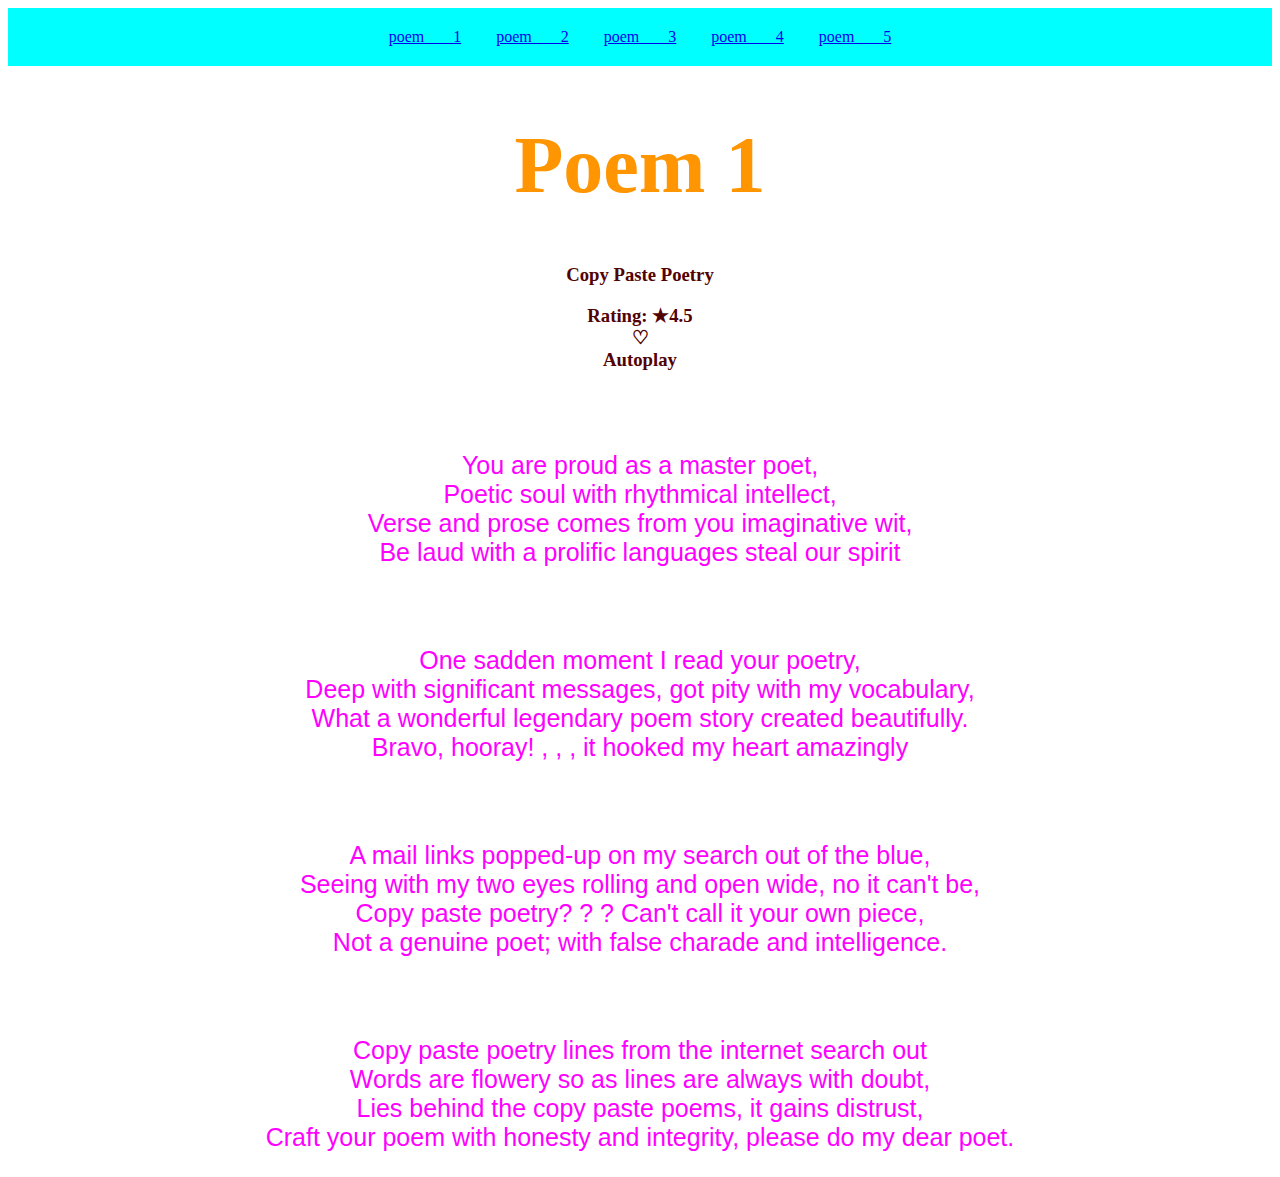
<file: index.html>
<!DOCTYPE html>
<html lang="en">
<head>
    <title>How to create Poem Website</title>
    <link rel="stylesheet" href="style.css">
</head>
<body>
    <div id="div-one">
        <li><a href="index.html">poem 1</a></li>
        <li><a href="poem2.html">poem 2</a></li>
        <li><a href="poem3.html">poem 3</a></li>
        <li><a href="poem4.html">poem 4</a></li>
        <li><a href="poem5.html">poem 5</a></li>
    </div>
    
    <h1>Poem 1</h1>
    <h3>Copy Paste Poetry</h3>
    <h3>Rating: ★4.5<br>
        ♡<br>
    Autoplay</h3>


<br />
<br />
<div id="div-two">
<p>You are proud as a master poet,<br>Poetic soul with rhythmical intellect,<br>Verse and prose comes from you imaginative wit,<br>Be laud with a prolific languages steal our spirit
</p>

<br>

<p>One sadden moment I read your poetry,<br> Deep with significant messages, got pity with my vocabulary,<br> What a wonderful legendary poem story created beautifully.<br> Bravo, hooray! , , , it hooked my heart amazingly
</p>


<br>

<p>
    A mail links popped-up on my search out of the blue,<br> Seeing with my two eyes rolling and open wide, no it can't be,<br> Copy paste poetry? ? ? Can't call it your own piece,<br> Not a genuine poet; with false charade and intelligence.
</p>


<br>

<p>Copy paste poetry lines from the internet search out<br> Words are flowery so as lines are always with doubt,<br> Lies behind the copy paste poems, it gains distrust,<br> Craft your poem with honesty and integrity, please do my dear poet.
</p>
</div>
</body>
</html>
</file>
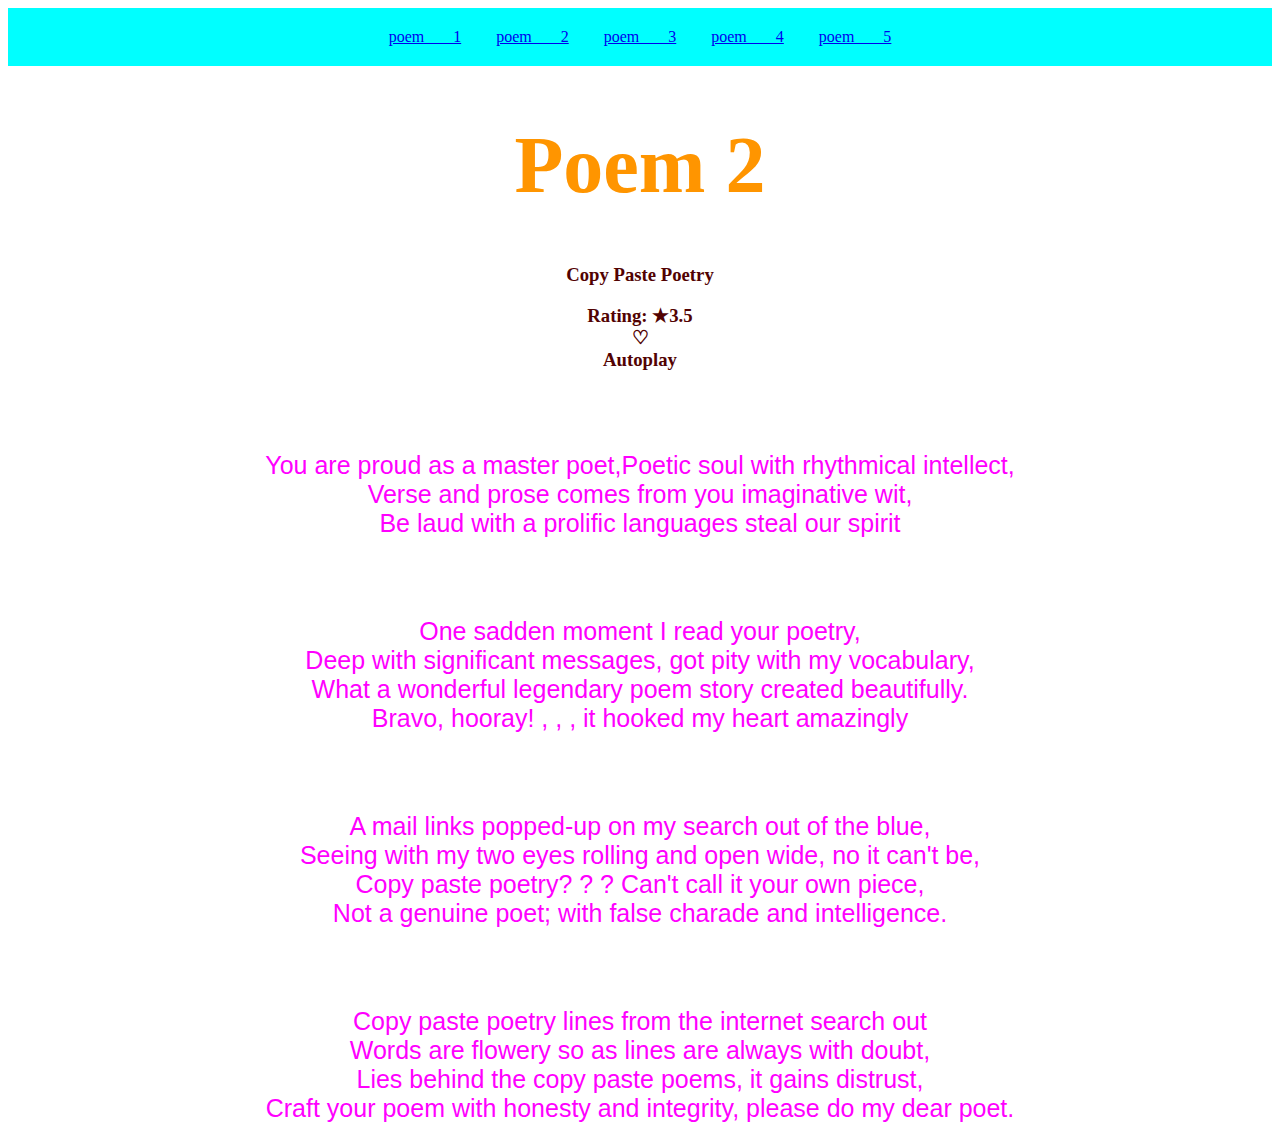
<file: poem2.html>
<!DOCTYPE html>
<html lang="en">
<head>
    <meta charset="UTF-8">
    <meta name="viewport" content="width=device-width, initial-scale=1.0">
    <title>Document</title>
    <link rel="stylesheet" href="style.css">
</head>
<body>
    <div id="div-one">
        <li><a href="index.html">poem 1</a></li>
        <li><a href="poem2.html">poem 2</a></li>
        <li><a href="poem3.html">poem 3</a></li>
        <li><a href="poem4.html">poem 4</a></li>
        <li><a href="poem5.html">poem 5</a></li>
    </div>
    
    <h1>Poem 2</h1>
    <h3>Copy Paste Poetry</h3>
    <h3>Rating: ★3.5<br>
        ♡<br>
    Autoplay</h3>


<br />
<br />
<div id="div-four">
<p>You are proud as a master poet,Poetic soul with rhythmical intellect,<br>Verse and prose comes from you imaginative wit,<br>Be laud with a prolific languages steal our spirit
</p>

<br>

<p>One sadden moment I read your poetry,<br> Deep with significant messages, got pity with my vocabulary,<br> What a wonderful legendary poem story created beautifully.<br> Bravo, hooray! , , , it hooked my heart amazingly
</p>


<br>

<p>
    A mail links popped-up on my search out of the blue,<br> Seeing with my two eyes rolling and open wide, no it can't be,<br> Copy paste poetry? ? ? Can't call it your own piece,<br> Not a genuine poet; with false charade and intelligence.
</p>


<br>

<p>Copy paste poetry lines from the internet search out<br> Words are flowery so as lines are always with doubt,<br> Lies behind the copy paste poems, it gains distrust,<br> Craft your poem with honesty and integrity, please do my dear poet.
</p>
</div>
</body>
</html>
</file>
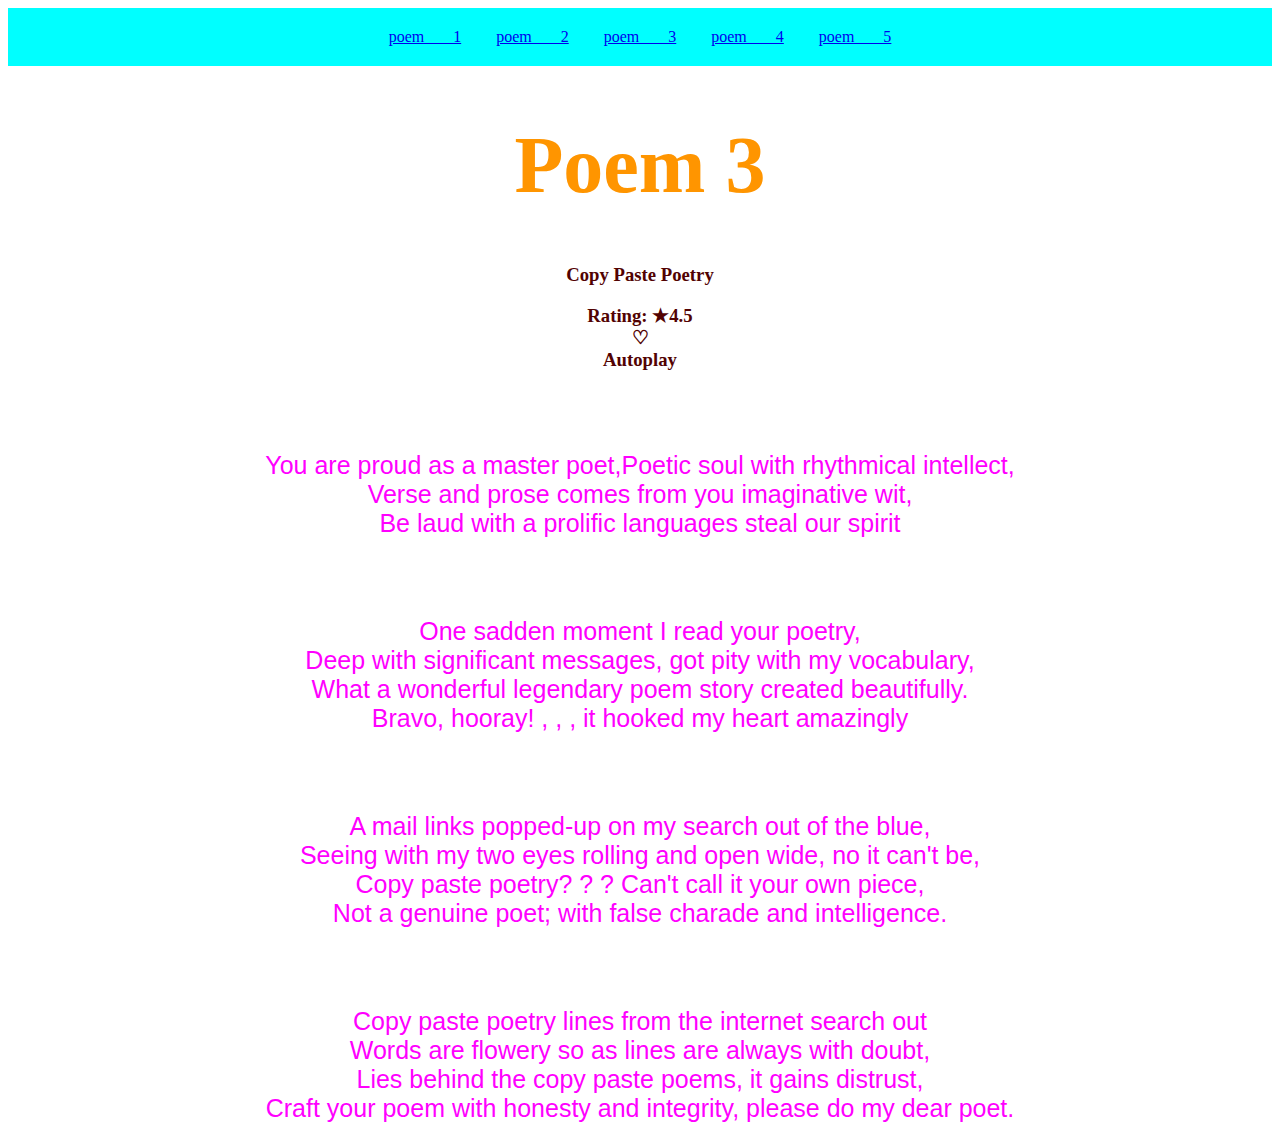
<file: poem3.html>
<!DOCTYPE html>
<html lang="en">
<head>
    <meta charset="UTF-8">
    <meta name="viewport" content="width=device-width, initial-scale=1.0">
    <title>Document</title>
    <link rel="stylesheet" href="style.css">
</head>
<body>
    <div id="div-one">
        <li><a href="index.html">poem 1</a></li>
        <li><a href="poem2.html">poem 2</a></li>
        <li><a href="poem3.html">poem 3</a></li>
        <li><a href="poem4.html">poem 4</a></li>
        <li><a href="poem5.html">poem 5</a></li>
    </div>
    
    <h1>Poem 3</h1>
    <h3>Copy Paste Poetry</h3>
    <h3>Rating: ★4.5<br>
        ♡<br>
    Autoplay</h3>


<br />
<br />
<div id="div-two">
<p>You are proud as a master poet,Poetic soul with rhythmical intellect,<br>Verse and prose comes from you imaginative wit,<br>Be laud with a prolific languages steal our spirit
</p>

<br>

<p>One sadden moment I read your poetry,<br> Deep with significant messages, got pity with my vocabulary,<br> What a wonderful legendary poem story created beautifully.<br> Bravo, hooray! , , , it hooked my heart amazingly
</p>


<br>

<p>
    A mail links popped-up on my search out of the blue,<br> Seeing with my two eyes rolling and open wide, no it can't be,<br> Copy paste poetry? ? ? Can't call it your own piece,<br> Not a genuine poet; with false charade and intelligence.
</p>


<br>

<p>Copy paste poetry lines from the internet search out<br> Words are flowery so as lines are always with doubt,<br> Lies behind the copy paste poems, it gains distrust,<br> Craft your poem with honesty and integrity, please do my dear poet.
</p>
</div>
</body>
</html>
</file>
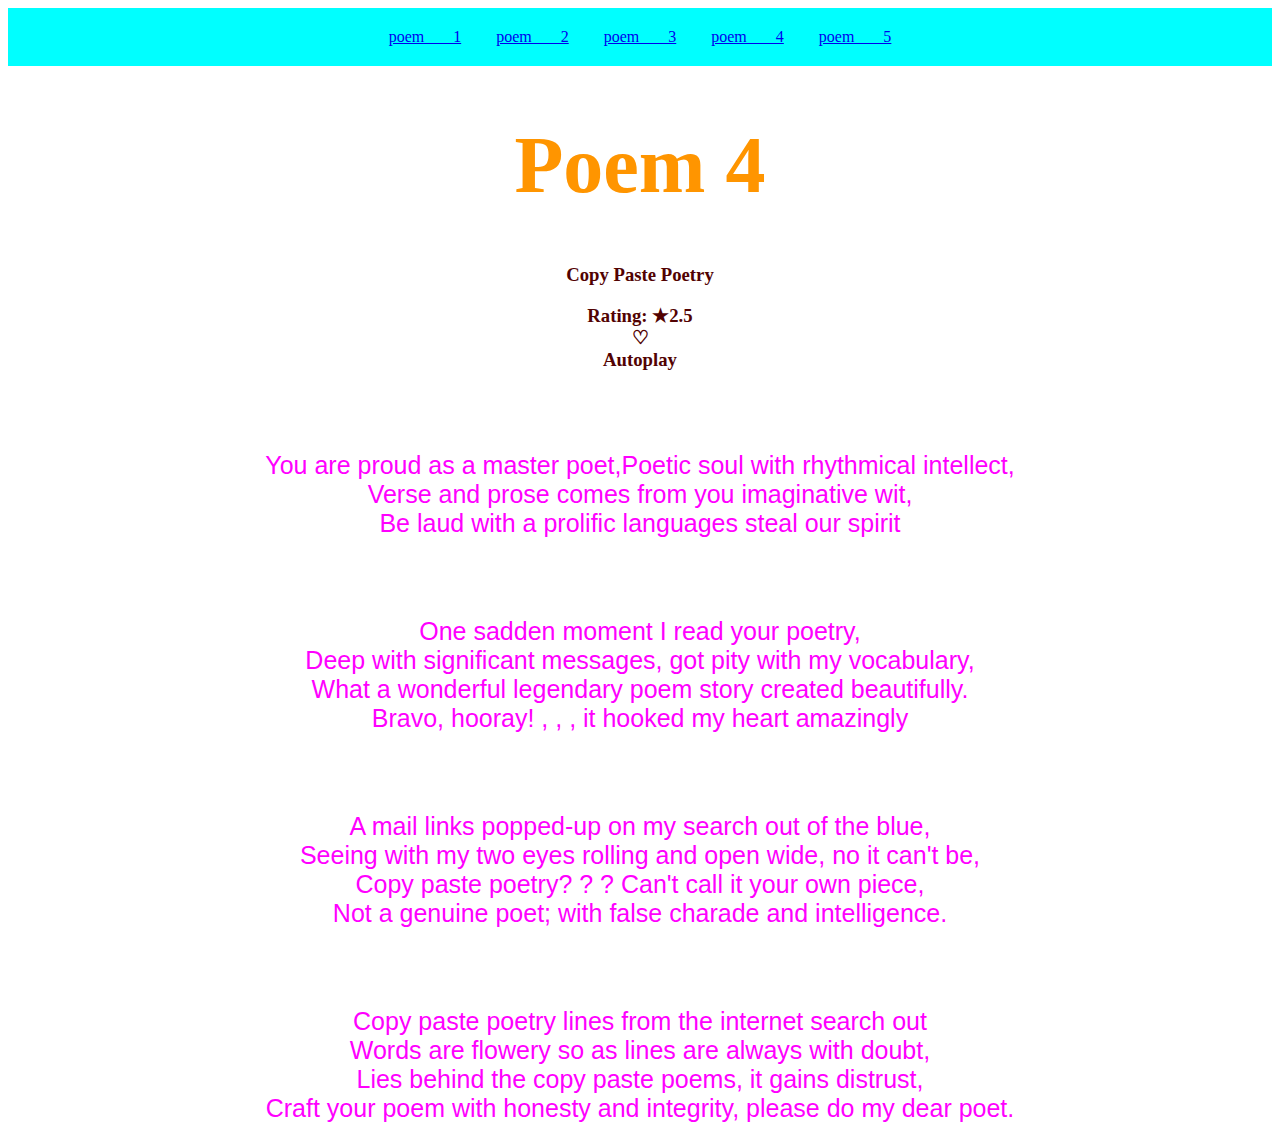
<file: poem4.html>
<!DOCTYPE html>
<html lang="en">
<head>
    <meta charset="UTF-8">
    <meta name="viewport" content="width=device-width, initial-scale=1.0">
    <title>Document</title>
    <link rel="stylesheet" href="style.css">
</head>
<body>
    <div id="div-one">
        <li><a href="index.html">poem 1</a></li>
        <li><a href="poem2.html">poem 2</a></li>
        <li><a href="poem3.html">poem 3</a></li>
        <li><a href="poem4.html">poem 4</a></li>
        <li><a href="poem5.html">poem 5</a></li>
    </div>
    
    <h1>Poem 4</h1>
    <h3>Copy Paste Poetry</h3>
    <h3>Rating: ★2.5<br>
        ♡<br>
    Autoplay</h3>


<br />
<br />
<div id="div-two">
<p>You are proud as a master poet,Poetic soul with rhythmical intellect,<br>Verse and prose comes from you imaginative wit,<br>Be laud with a prolific languages steal our spirit
</p>

<br>

<p>One sadden moment I read your poetry,<br> Deep with significant messages, got pity with my vocabulary,<br> What a wonderful legendary poem story created beautifully.<br> Bravo, hooray! , , , it hooked my heart amazingly
</p>


<br>

<p>
    A mail links popped-up on my search out of the blue,<br> Seeing with my two eyes rolling and open wide, no it can't be,<br> Copy paste poetry? ? ? Can't call it your own piece,<br> Not a genuine poet; with false charade and intelligence.
</p>


<br>

<p>Copy paste poetry lines from the internet search out<br> Words are flowery so as lines are always with doubt,<br> Lies behind the copy paste poems, it gains distrust,<br> Craft your poem with honesty and integrity, please do my dear poet.
</p>
</div>
</body>
</html>
</file>
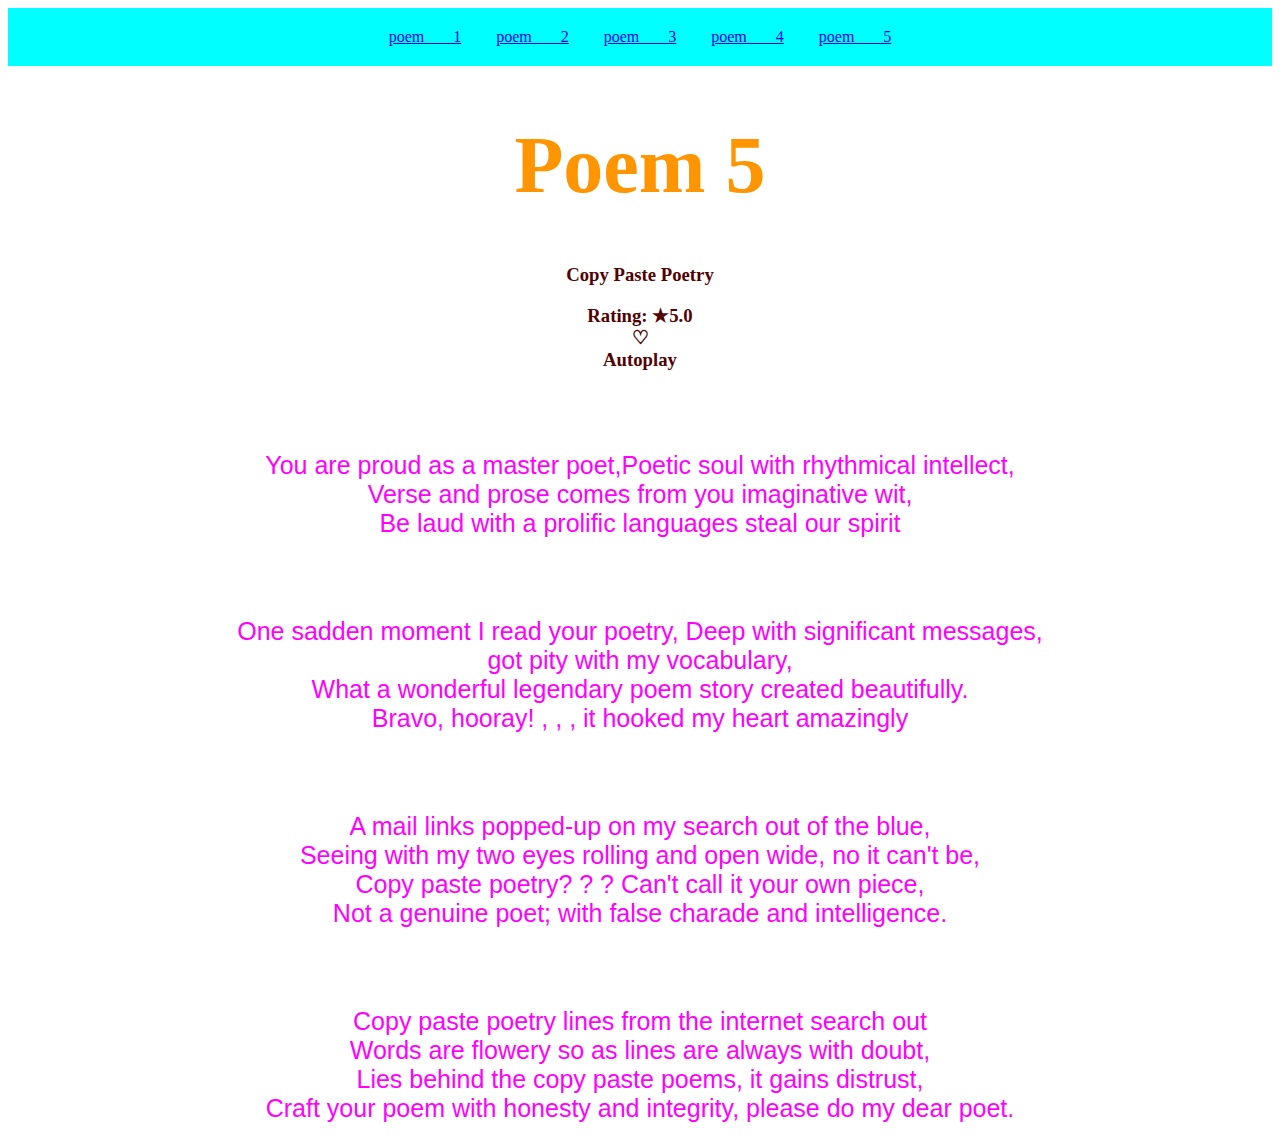
<file: poem5.html>
<!DOCTYPE html>
<html lang="en">
<head>
    <meta charset="UTF-8">
    <meta name="viewport" content="width=device-width, initial-scale=1.0">
    <title>Document</title>
    <link rel="stylesheet" href="style.css">
</head>
<body>
    <div id="div-one">
        <li><a href="index.html">poem 1</a></li>
        <li><a href="poem2.html">poem 2</a></li>
        <li><a href="poem3.html">poem 3</a></li>
        <li><a href="poem4.html">poem 4</a></li>
        <li><a href="poem5.html">poem 5</a></li>
    </div>
    
    <h1>Poem 5</h1>
    <h3>Copy Paste Poetry</h3>
    <h3>Rating: ★5.0<br>
        ♡<br>
    Autoplay</h3>


<br />
<br />
<div id="div-two">
<p>You are proud as a master poet,Poetic soul with rhythmical intellect,<br>Verse and prose comes from you imaginative wit,<br>Be laud with a prolific languages steal our spirit
</p>

<br>

<p>One sadden moment I read your poetry, Deep with significant messages,<br> got pity with my vocabulary,<br> What a wonderful legendary poem story created beautifully.<br> Bravo, hooray! , , , it hooked my heart amazingly
</p>


<br>

<p>
    A mail links popped-up on my search out of the blue,<br> Seeing with my two eyes rolling and open wide, no it can't be,<br> Copy paste poetry? ? ? Can't call it your own piece,<br> Not a genuine poet; with false charade and intelligence.
</p>


<br>

<p>Copy paste poetry lines from the internet search out<br> Words are flowery so as lines are always with doubt,<br> Lies behind the copy paste poems, it gains distrust,<br> Craft your poem with honesty and integrity, please do my dear poet.
</p>
</div>
</body>
</html>
</file>
<file: style.css>
li{
    display: inline;
    margin: 0px 3px;
   
}

#div-one{
    background-color: #00ffff;
    padding: 20px;
    text-align: center;
    word-spacing: 25px;
}

H1{
    text-align: center;
    color: #ff9500;
    font-size: 80px;
}


#div-two{
    text-align: center;
    font-size: 25px;
    color: magenta;
    @import url('https://fonts.googleapis.com/css2?family=Poppins:wght@500&display=swap');
    font-family: 'Poppins', sans-serif;
}

h3{
    text-align: center;
    color: #520202;
}

#div-four{
        text-align: center;
        font-size: 25px;
        color: magenta;
        @import url('https://fonts.googleapis.com/css2?family=Poppins:wght@500&display=swap');
        font-family: 'Mochiy Pop One', sans-serif;
}
</file>
